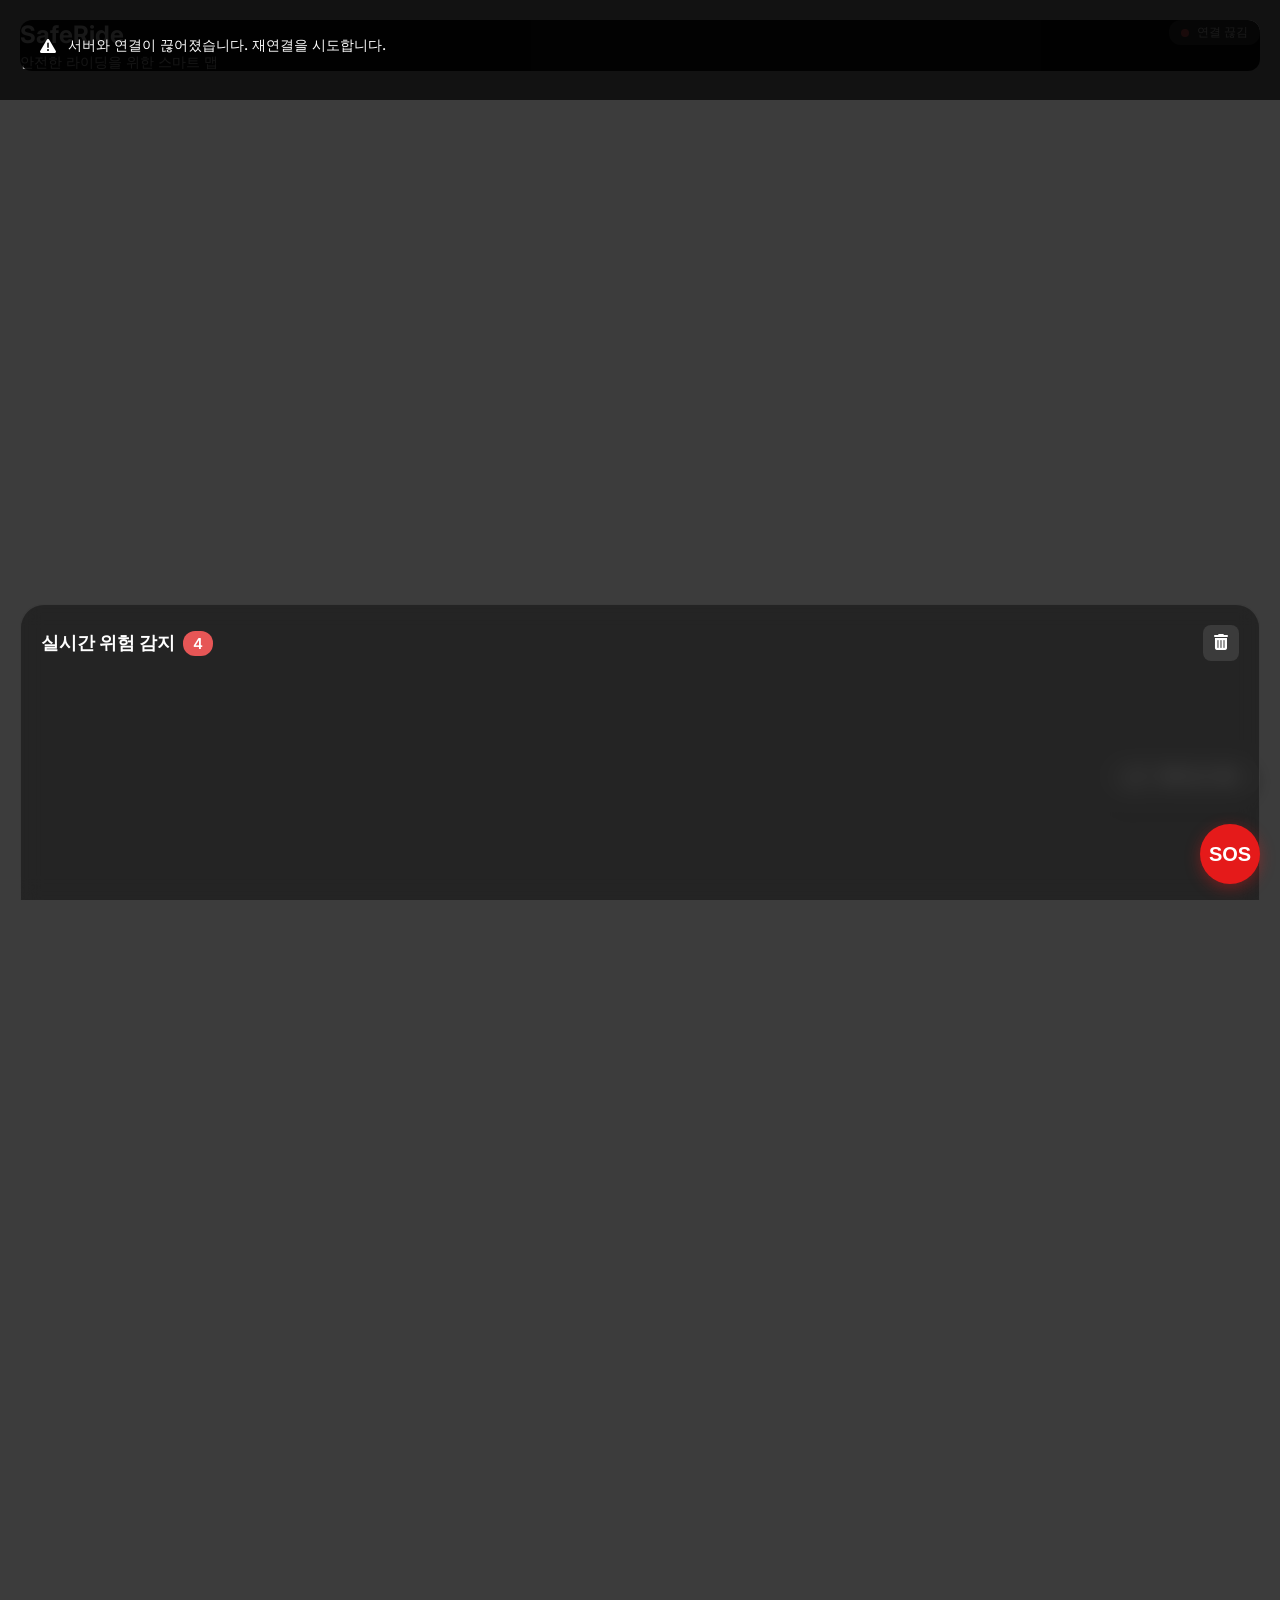
<file: index.html>
<!DOCTYPE html>
<html lang="ko">
<head>
    <meta charset="UTF-8">
    <meta name="viewport" content="width=device-width, initial-scale=1.0, maximum-scale=1.0, user-scalable=no">
    <title>SafeRide - 안전한 라이딩을 위한 스마트 맵</title>
    <link rel="stylesheet" href="css\style.css">
    <link href="https://fonts.googleapis.com/css2?family=Inter:wght@400;500;600;700&display=swap" rel="stylesheet">
    <link rel="stylesheet" href="https://cdnjs.cloudflare.com/ajax/libs/font-awesome/6.0.0/css/all.min.css">
    <link rel="icon" href="images/logo.png" type="image/png">
    <script src="//dapi.kakao.com/v2/maps/sdk.js?appkey=83e0cc3c67bac149012ace8d2f27ce9e"></script>
</head>
<body>

    <!-- Header -->
    <div class="header">
        <h1 class="app-title">SafeRide</h1>
        <p class="subtitle">안전한 라이딩을 위한 스마트 맵</p>
        <div class="connection-status">
            <div class="status-dot"></div>
            <span class="status-text">연결됨</span>
        </div>
    </div>

    <!-- Main Content -->
    <main>
        <div id="map"></div>

        <!-- Emergency Button -->
        <button class="emergency-btn" id="emergencyBtn">
            <span>SOS</span>
        </button>

        <!-- Status Bar -->
        <div class="status-bar">
            <span class="time">9:41</span>
            <span class="app-name">SafeRide</span>
            <span class="battery">100%</span>
        </div>

        <!-- Map Page Content (placeholder) -->
        <div class="page" id="mapPage">
            <!-- Emergency Button was here -->
        </div>

        <!-- Stats Page -->
        <div class="page" id="statsPage">
            <h2>통계</h2>
            <div class="empty-stats" id="emptyStats">
                <img src="images/bike-icon.svg" alt="자전거">
                <h3>아직 주행 기록이 없습니다</h3>
                <p>주행을 시작하고 안전한 라이딩을 기록해보세요!</p>
                <button class="start-ride-btn" onclick="app.startNewRide()">
                    <i class="fas fa-play"></i> 주행 시작하기
                </button>
            </div>
            <div class="stats-container" id="statsContainer" style="display: none;">
                <div class="stat-card stat-card--big">
                    <h3>안전 점수</h3>
                    <p id="statsScoreBig">100점</p>
                </div>
                <div class="stat-row">
                    <div class="stat-card">
                        <h3>위험 감지</h3>
                        <p id="statsHazards">0회</p>
                    </div>
                    <div class="stat-card">
                        <h3>주행 시간</h3>
                        <p id="statsTime">0분</p>
                    </div>
                </div>
            </div>
            <!-- Add New Ride Button -->
            <button class="new-ride-btn" onclick="app.clearRideHistory()">
                <i class="fas fa-redo"></i>
                기록 초기화
            </button>
        </div>

        <!-- Active Ride Panel -->
        <div class="active-ride-panel" id="activeRidePanel">
            <div class="ride-stats">
                <div class="ride-stat-item">
                    <h4>주행 시간</h4>
                    <p id="rideTime">00:00</p>
                </div>
                <div class="ride-stat-item">
                    <h4>위험 감지</h4>
                    <p id="hazardCount">0회</p>
                </div>
            </div>
            <div class="ride-controls">
                <button class="ride-control-btn pause" onclick="app.toggleRidePause()">
                    <i class="fas fa-pause"></i> 일시정지
                </button>
                <button class="ride-control-btn stop" onclick="app.stopRide()">
                    <i class="fas fa-stop"></i> 종료
                </button>
            </div>
        </div>

        <!-- Settings Page -->
        <div class="page" id="settingsPage">
            <h2>설정</h2>
            <div class="settings-list">
                <div class="setting-item" data-setting="notifications">
                    <span>알림 설정</span>
                    <label class="switch">
                        <input type="checkbox" checked>
                        <span class="slider round"></span>
                    </label>
                </div>
                <div class="setting-item" data-setting="sound">
                    <span>소리 설정</span>
                    <label class="switch">
                        <input type="checkbox" checked>
                        <span class="slider round"></span>
                    </label>
                </div>

                <div class="setting-item" data-setting="darkMode">
                    <span>다크 모드</span>
                    <label class="switch">
                        <input type="checkbox" checked>
                        <span class="slider round"></span>
                    </label>
                </div>
            </div>
        </div>

        <!-- Alert Panel -->
        <div class="alert-panel">
            <div class="alert-header">
                <div class="alert-header-title">
                    <h3>실시간 위험 감지</h3>
                    <div class="alert-count">
                        <span id="alertCount">4</span>
                    </div>
                </div>
                <button id="clearAlerts" class="clear-alerts-btn">
                    <i class="fas fa-trash-alt"></i>
                </button>
            </div>
            
            <div class="alert-list" id="alertList">
                <!-- Alert items will be dynamically added here -->
            </div>
        </div>
    </main>

    <!-- Bottom Navigation -->
    <nav class="bottom-nav">
        <div class="nav-item active" data-page="home">
            <i class="fas fa-home"></i> 
            <span>홈</span>
        </div>
        <div class="nav-item" data-page="map">
            <i class="fas fa-map"></i>
            <span>지도</span>
        </div>
        <div class="nav-item" data-page="stats">
            <i class="fas fa-chart-bar"></i>
            <span>통계</span>
        </div>
        <div class="nav-item" data-page="settings">
            <i class="fas fa-cog"></i>
            <span>설정</span>
        </div>
    </nav>

    <!-- Emergency Modal -->
    <div class="emergency-modal" id="emergencyModal">
        <div class="modal-content">
            <h2>🚨 비상 상황</h2>
            <p>비상 버튼이 눌렸습니다!</p>
            <div class="emergency-actions">
                <button class="btn-primary" onclick="callEmergency()">
                    <i class="fas fa-phone"></i>
                    긴급 전화
                </button>
                <button class="btn-secondary" onclick="closeEmergency()">
                    취소
                </button>
            </div>
        </div>
    </div>

    <!-- Notification Toast -->
    <div class="toast" id="toast">
        <div class="toast-content">
            <i class="toast-icon"></i>
            <span class="toast-message"></span>
        </div>
    </div>

    <script src="js\script.js"></script>
</body>
</html>
</file>
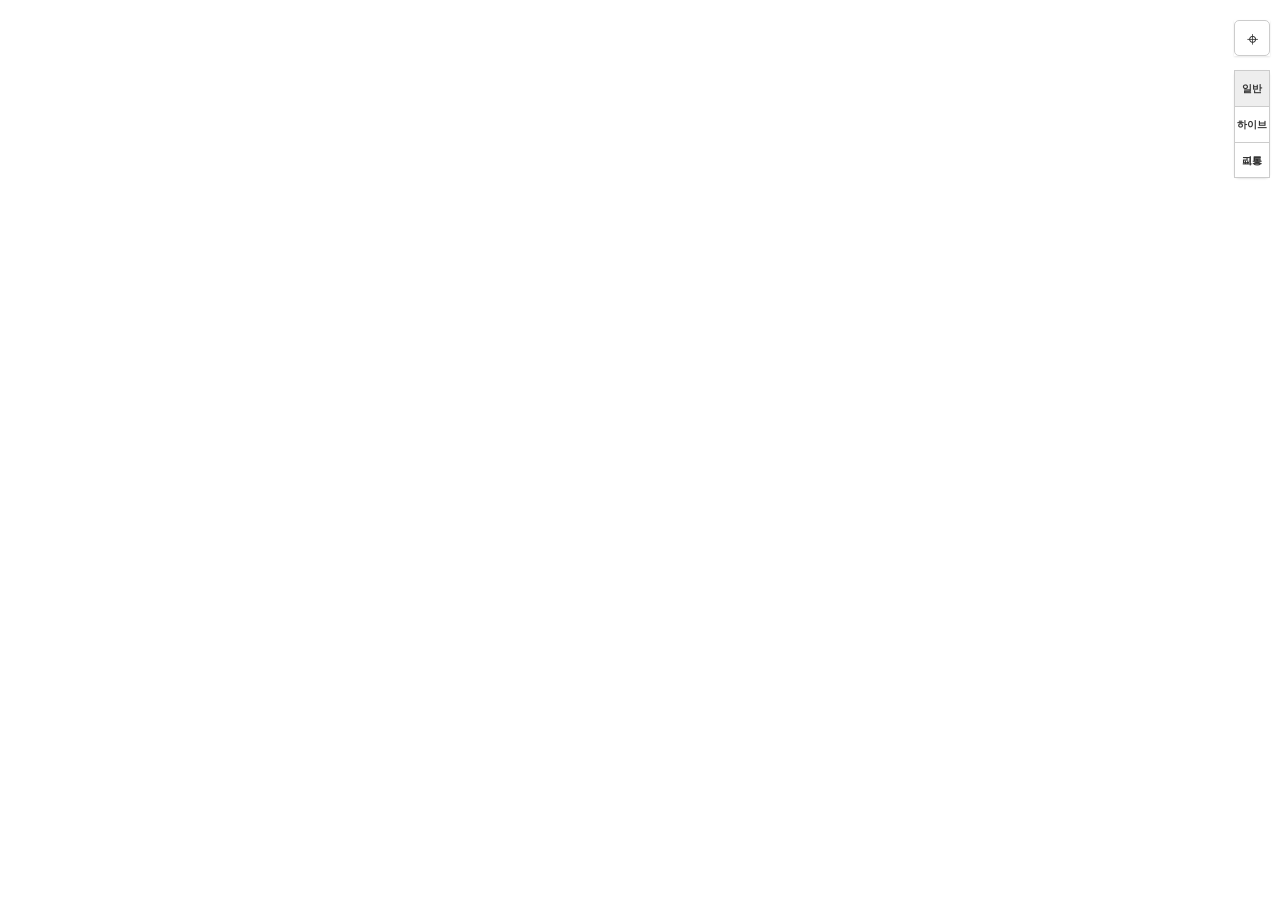
<file: map.html>
<!DOCTYPE html>
<html>
<head>
    <meta charset="utf-8">
    <title>Kakao 지도 - 최종 버전 (레벨 1, 지연 이동, 지도 회전)</title>
    
    <meta name="viewport" content="width=device-width, initial-scale=1.0, maximum-scale=1.0, user-scalable=no">
    
    <style>
        /* 지도를 담을 영역의 크기를 지정합니다. */
        #map { width: 100%; height: 100vh; margin: 0; padding: 0; }
        body { margin: 0; padding: 0; overflow: hidden; }
        
        /* 현 위치 버튼 스타일 */
        .custom_controls { position: absolute; top: 20px; right: 10px; z-index: 10; box-shadow: 0 1px 2px rgba(0, 0, 0, 0.1); }
        .custom_controls button { display: block; width: 36px; height: 36px; margin: 0; padding: 0; border: 1px solid #ccc; background-color: #fff; cursor: pointer; line-height: 36px; text-align: center; font-size: 20px; color: #333; border-radius: 5px; }
        .location_icon::after { content: "\2316"; } 
        
        /* 지도 타입 버튼 스타일 */
        .map_type_controls { position: absolute; top: 70px; right: 10px; z-index: 10; box-shadow: 0 1px 2px rgba(0, 0, 0, 0.1); border-radius: 5px; }
        .map_type_controls button { display: block; width: 36px; height: 36px; margin: 0; padding: 0; border: 1px solid #ccc; background-color: #fff; cursor: pointer; line-height: 36px; text-align: center; font-size: 10px; font-weight: bold; color: #333; }
        .map_type_controls button.selected { background-color: #eee; }
        .map_type_controls button:not(:last-child) { border-bottom: none; }

        /* ********************************************** */
        /* 내가 보는 방향 표시를 위한 커스텀 마커 스타일 */
        /* ********************************************** */
        .heading_marker {
            width: 30px;
            height: 30px;
            border-radius: 50%; /* 원형 */
            background-color: rgba(66, 133, 244, 0.7); /* 파란색 원 */
            border: 2px solid white;
            box-shadow: 0 0 5px rgba(0, 0, 0, 0.3);
            position: absolute;
        }
        .heading_marker::after {
            /* 방향을 나타내는 작은 흰색 화살표 */
            content: '';
            position: absolute;
            top: 0;
            left: 50%;
            transform: translateX(-50%); 
            width: 0;
            height: 0;
            border-left: 5px solid transparent;
            border-right: 5px solid transparent;
            border-bottom: 8px solid white; 
        }
    </style>
</head>
<body>
    <div id="map"></div>

    <div class="custom_controls">
        <button id="currentLocationBtn" class="location_icon" title="현재 위치로 이동 및 크기 초기화"></button>
    </div>
    
    <div class="map_type_controls">
        <button id="btnNormal" class="selected" title="일반 지도">일반</button>
        <button id="btnHybrid" title="하이브리드 뷰">하이브리드</button>
        <button id="btnTraffic" title="교통 정보">교통</button>
    </div>

    <script type="text/javascript" 
            src="//dapi.kakao.com/v2/maps/sdk.js?appkey=83e0cc3c67bac149012ace8d2f27ce9e"></script>

    <script>
        var container = document.getElementById('map');
        var map = null;
        var customOverlay = null; 
        var currentLocation = null; 
        var recenterTimerId = null; // ⭐ [추가] 지연 이동을 위한 타이머 ID

        var initialLevel = 1; // ⭐ [수정] 지도 레벨을 1로 고정
        var defaultCenter = new kakao.maps.LatLng(37.566826, 126.9786567);
        var options = {
            center: defaultCenter, 
            level: initialLevel 
        };
        
        // 1. 페이지 로드 시 즉시 지도를 생성하여 화면에 표시합니다.
        map = new kakao.maps.Map(container, options);
        
        var content = document.createElement('div');
        content.className = 'heading_marker';

        // 2. 지도가 로드되자마자 기본 위치에 마커(Custom Overlay)를 먼저 생성합니다.
        customOverlay = new kakao.maps.CustomOverlay({
            map: map,
            position: defaultCenter,
            content: content,
            yAnchor: 0.5, 
            xAnchor: 0.5
        });

        // ----------------------------------------------------
        // ⭐ 3. 지연 이동을 위한 핵심 기능
        // ----------------------------------------------------
        
        // 현재 위치로 이동 및 회전을 적용하는 함수
        function recenterMap() {
             if (currentLocation) {
                map.setCenter(currentLocation);
                // 지도 회전은 deviceorientation 이벤트에서 계속 업데이트됩니다.
            }
        }
        
        // 사용자가 드래그를 시작하면 지연 타이머를 취소합니다.
        kakao.maps.event.addListener(map, 'dragstart', function() {
            if (recenterTimerId !== null) {
                clearTimeout(recenterTimerId);
                recenterTimerId = null;
                console.log('Drag started. Recenter timer cleared.');
            }
        });

        // 사용자가 드래그를 멈추면 1초 후 자기 위치로 돌아가도록 예약합니다.
        kakao.maps.event.addListener(map, 'dragend', function() {
            if (currentLocation) { 
                console.log('Drag ended. Scheduling recenter in 1 second.');
                recenterTimerId = setTimeout(function() {
                    recenterMap();
                    recenterTimerId = null;
                }, 1000); // 1000ms = 1초
            }
        });


        // ----------------------------------------------------
        // 4. 지도 타입 변경 기능 (이전과 동일)
        // ----------------------------------------------------
        var mapTypeControl = document.querySelector('.map_type_controls');
        
        mapTypeControl.addEventListener('click', function(e) {
            var target = e.target;
            if (target.tagName !== 'BUTTON') return;

            Array.from(mapTypeControl.children).forEach(btn => btn.classList.remove('selected'));
            target.classList.add('selected');

            map.removeOverlayMapTypeId(kakao.maps.MapTypeId.TRAFFIC);
            
            var mapType;
            if (target.id === 'btnNormal') {
                mapType = kakao.maps.MapTypeId.NORMAL;
            } else if (target.id === 'btnHybrid') {
                mapType = kakao.maps.MapTypeId.HYBRID;
            } else if (target.id === 'btnTraffic') {
                mapType = kakao.maps.MapTypeId.NORMAL; 
                map.addOverlayMapTypeId(kakao.maps.MapTypeId.TRAFFIC);
            }
            
            if (target.id !== 'btnTraffic') {
                map.setMapTypeId(mapType);
            } else {
                map.setMapTypeId(kakao.maps.MapTypeId.NORMAL); 
            }
        });


        // ----------------------------------------------------
        // 5. 현 위치 버튼 클릭 이벤트 설정
        // ----------------------------------------------------
        document.getElementById('currentLocationBtn').addEventListener('click', function() {
            // 버튼 클릭 시 즉시 중앙 이동 및 회전 초기화
            if (currentLocation) {
                map.setCenter(currentLocation);
                map.setLevel(initialLevel); 
                map.setRotation(0); 
            } else {
                alert('위치 정보를 가져오는 중이거나 실패했습니다.');
            }
        });
        
        // ----------------------------------------------------
        // 6. Geolocation API를 사용하여 현재 위치를 추적합니다.
        // ----------------------------------------------------
        if (navigator.geolocation) {
            navigator.geolocation.watchPosition(onSuccess, onError, {
                enableHighAccuracy: true,
                maximumAge: 0,
                timeout: 5000
            });
        }
        
        // ----------------------------------------------------
        // 7. Device Orientation API를 사용하여 방향을 추적합니다.
        // ----------------------------------------------------
        if (window.DeviceOrientationEvent) {
            window.addEventListener('deviceorientationabsolute', onDeviceOrientation, false);
        }

        // ----------------------------------------------------
        // 8. 위치 추적 성공 시 실행되는 함수 (위치 업데이트)
        // ----------------------------------------------------
        function onSuccess(position) {
            var lat = position.coords.latitude;
            var lon = position.coords.longitude;
            var locPosition = new kakao.maps.LatLng(lat, lon);
            currentLocation = locPosition; 
            
            // 마커 위치만 업데이트합니다. (지도 중심은 드래그 이벤트가 없을 때만 이동합니다.)
            customOverlay.setPosition(locPosition);
            
            // ⭐ [수정] 지도 드래그 중이 아닐 때만 초기 위치 설정
            if (recenterTimerId === null) {
                map.setCenter(locPosition);
            }
        }
        
        // ----------------------------------------------------
        // 9. 장치 방향 감지 시 실행되는 함수 (지도 회전)
        // ----------------------------------------------------
        function onDeviceOrientation(event) {
            if (map && event.absolute) {
                var heading = event.alpha; 
                map.setRotation(-heading); 
            }
        }
        
        // ----------------------------------------------------
        // 10. 위치 추적 실패 시 실행되는 함수
        // ----------------------------------------------------
        function onError(error) {
            // (에러 처리 로직)
        }
    </script>
</body>
</html>
</file>
